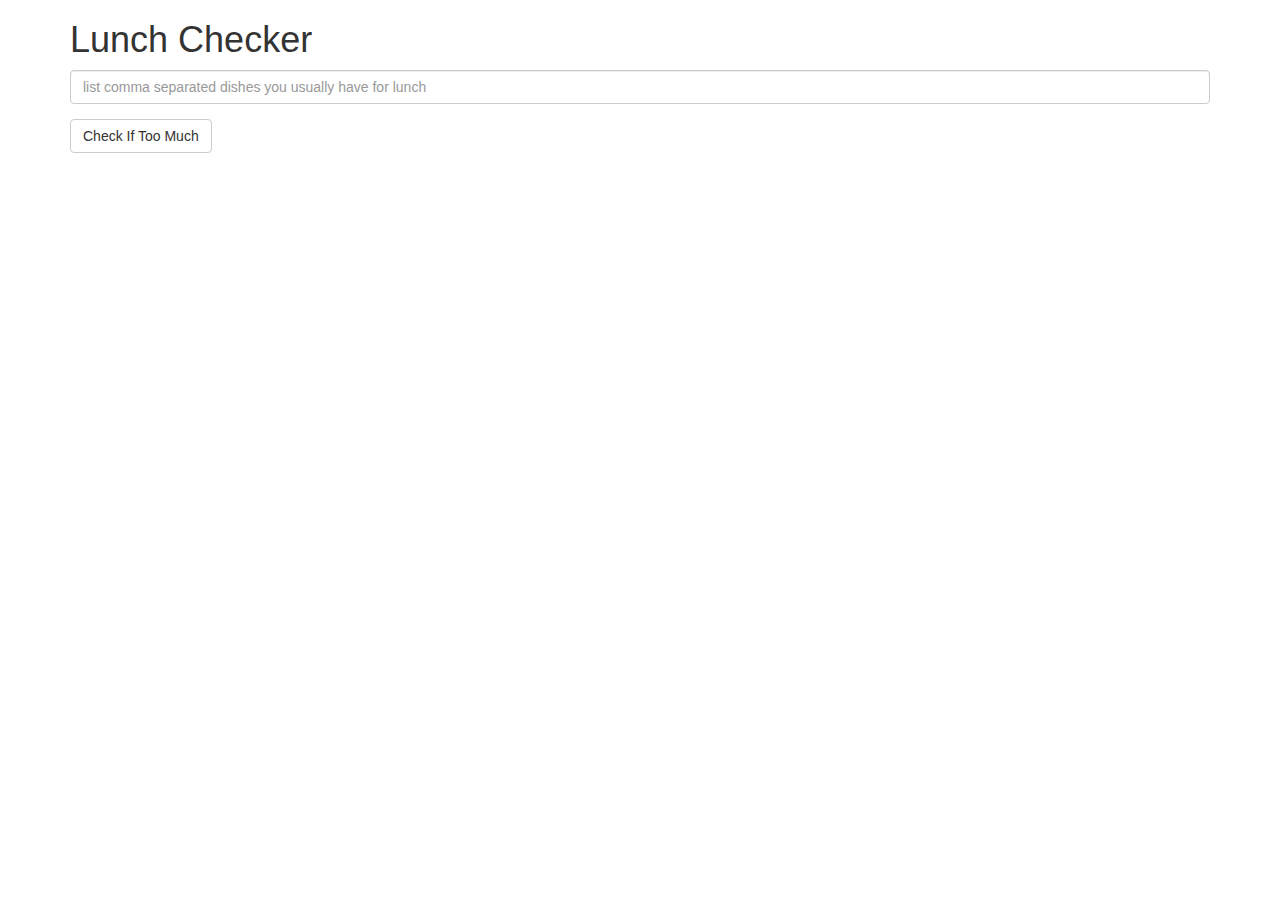
<file: module1-solution/index.html>
<!doctype html>
<html lang="en">
  <head>
    <title>Lunch Checker</title>
    <meta name="viewport" content="width=device-width, initial-scale=1">
    <link rel="stylesheet" href="styles/bootstrap.min.css">
    <script src="angular.min.js"></script>
    <script src="app.js"></script>
    <style>
      .message { font-size: 1.3em; font-weight: bold; }
    </style>
  </head>
<body ng-app="LunchCheck">
   <div class="container" ng-controller="LunchCheckController">
     <h1>Lunch Checker</h1>

         <div class="form-group">
             <input id="lunch-menu" type="text" ng-model="items" 
             placeholder="list comma separated dishes you usually have for lunch"
             class="form-control">
         </div>
         <div class="form-group">
             <button ng-click="checkIfTooMuch()" class="btn btn-default">Check If Too Much</button>
         </div>
         <div class="form-group message">
           <!-- Your message can go here. -->
           {{message}}
         </div>
   </div>

</body>
</html>
</file>
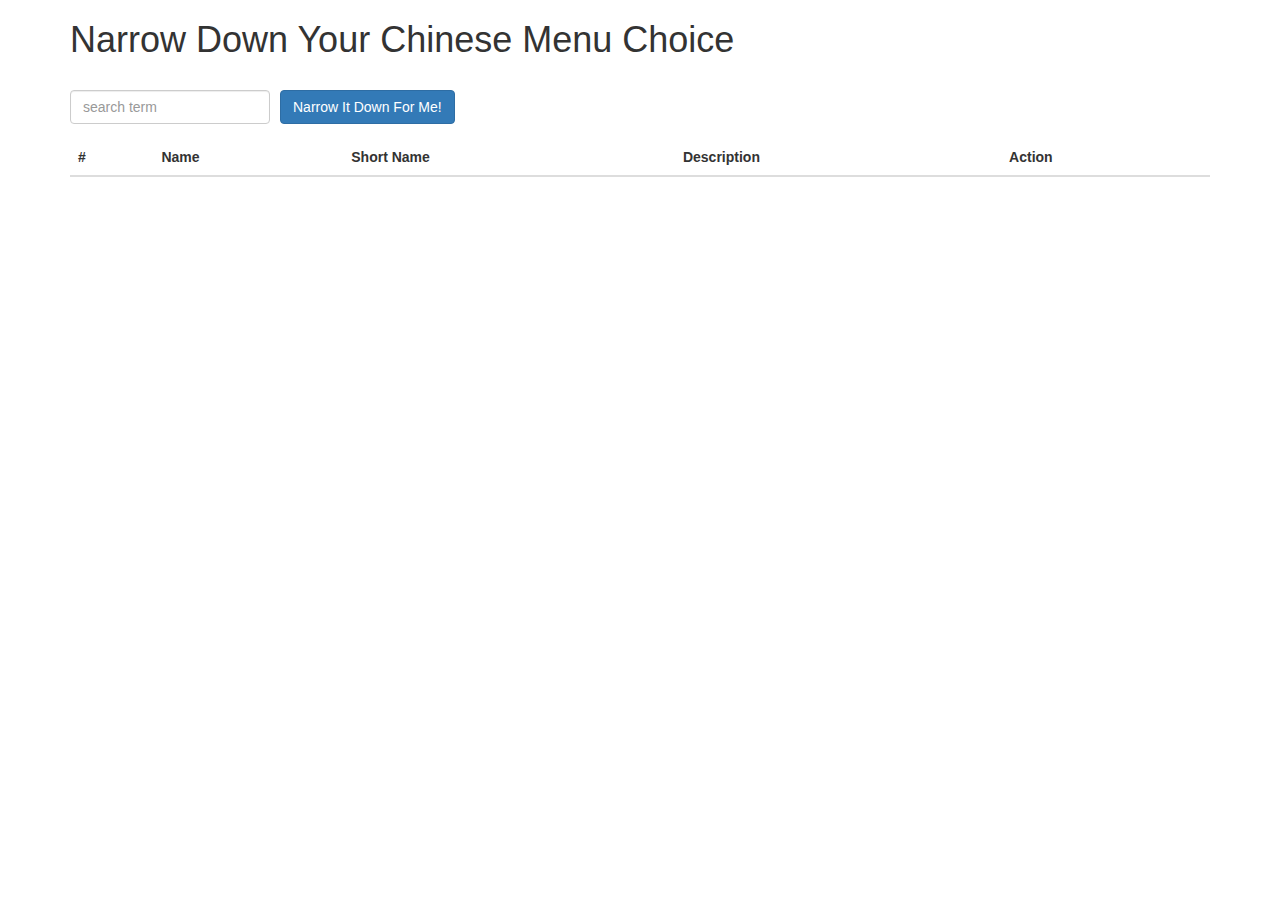
<file: module3-solution/index.html>
<!doctype html>
<html lang="en">

<head>
  <title>Narrow Down Your Menu Choice</title>
  <meta name="viewport" content="width=device-width, initial-scale=1">
  <link rel="stylesheet" href="styles/bootstrap.min.css">
  <link rel="stylesheet" href="styles/styles.css">
  <script src="script/angular.min.js"></script>
  <script src="script/app.js"></script>
</head>

<body ng-app="NarrowItDownApp">
  <div class="container" ng-controller="NarrowItDownController as narrowCtrl">
    <h1>Narrow Down Your Chinese Menu Choice</h1>
    <div class="form-group">
      <input type="text" ng-model="narrowCtrl.searchTerm" placeholder="search term" class="form-control">
    </div>
    <div class="form-group narrow-button">
      <button ng-click="narrowCtrl.getMatchedMenuItems(narrowCtrl.searchTerm)" class="btn btn-primary">Narrow It Down
        For Me!</button>
    </div>
    <!-- found-items should be implemented as a component -->
    <found-items list-items="narrowCtrl" on-remove="narrowCtrl.removeItem(index)" result-message="{{narrowCtrl.resultMessage}}"></found-items>
  </div>

</body>

</html>
</file>
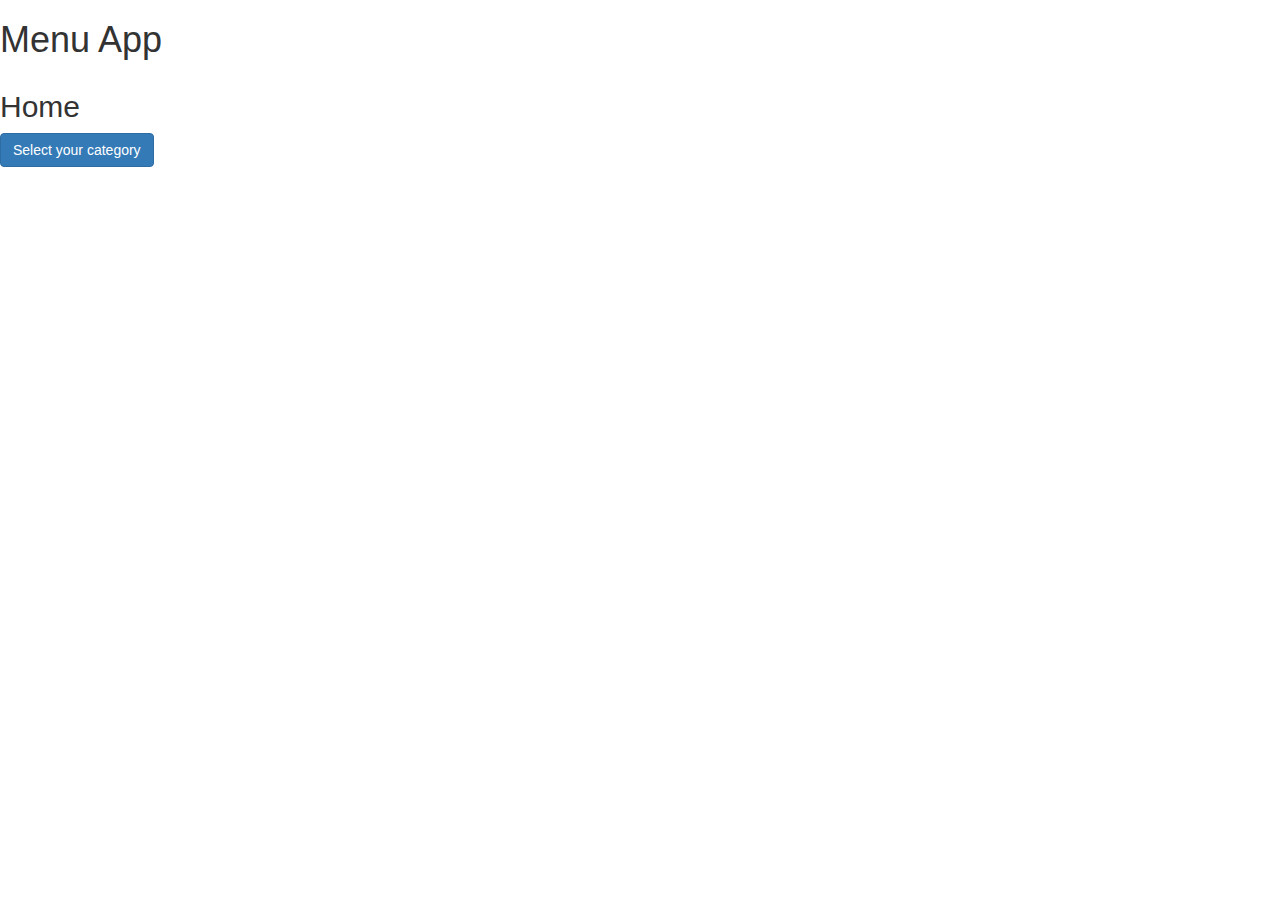
<file: module4-solution/index.html>
<html lang="en">
    <head>
        <title>Restaurant Menu</title>
        <link rel="stylesheet" href="styles/bootstrap.min.css">
        <link rel="stylesheet" href="styles/styles.css">
        
    </head>
    <body ng-app="MenuApp">
        <ui-view></ui-view>

        <!-- Libraries -->
        <script src="library/angular.min.js"></script>
        <script src="library/angular-ui-router.min.js"></script>

        <!-- Modules -->
        <script src="src/modules/menuapp.module.js"></script>
        <script src="src/modules/data.module.js"></script>

        <!-- Services -->
        <script src="src/services/menudata.service.js"></script>

        <!-- Routes -->
        <script src="src/routes/routes.js"></script>

        <!-- Controllers -->
        <script src="src/controllers/categories.controller.js"></script>
        <script src="src/controllers/categorylist.controller.js"></script>

        <!-- Components -->
        <script src="src/components/categories.component.js"></script>
        <script src="src/components/items.component.js"></script>
    </body>

</html>
</file>
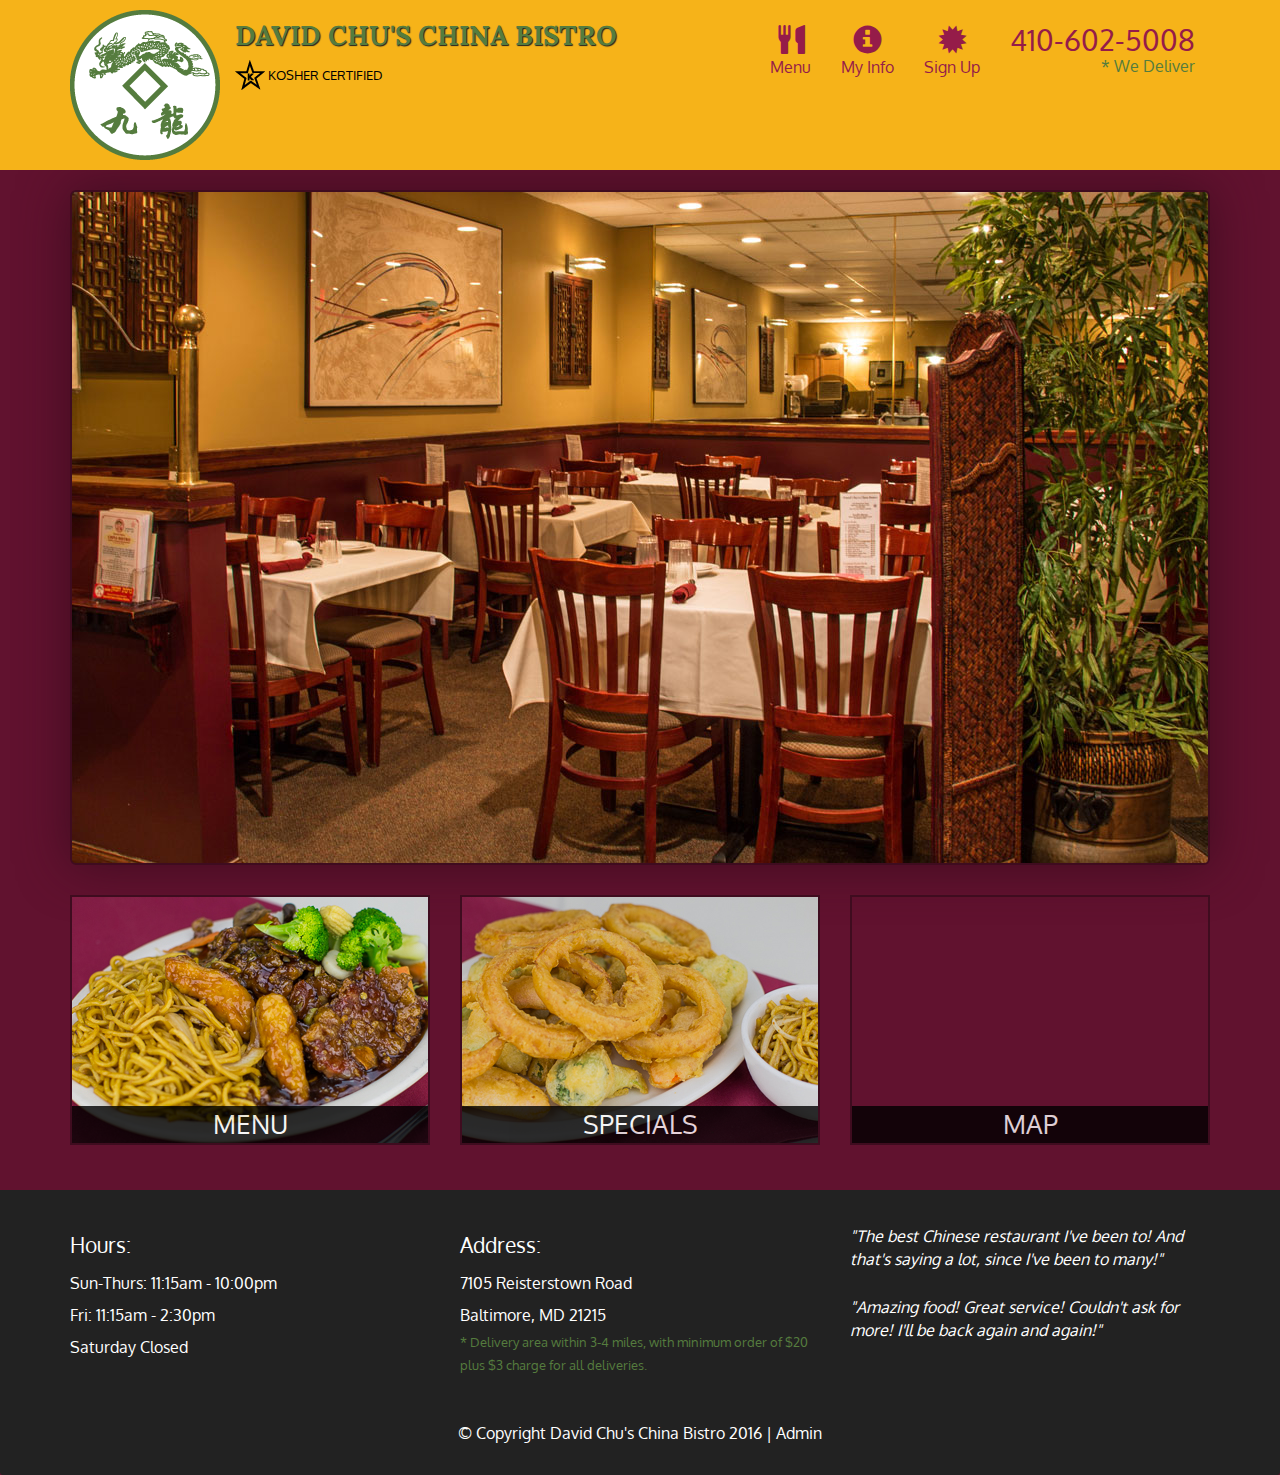
<file: module5-solution/index.html>
<!DOCTYPE html>
<html lang="en">
  <head>
    <meta charset="utf-8">
    <meta http-equiv="X-UA-Compatible" content="IE=edge">
    <meta name="viewport" content="width=device-width, initial-scale=1">
    <title>David Chu's China Bistro</title>
    <link href='https://fonts.googleapis.com/css?family=Oxygen:400,300,700' rel='stylesheet' type='text/css'>
    <link href='https://fonts.googleapis.com/css?family=Lora' rel='stylesheet' type='text/css'>
    <link rel="stylesheet" href="css/bootstrap.min.css">
    <link rel="stylesheet" href="css/restaurant.css">
    <link rel="stylesheet" href="css/common.css">
  </head>
  <body ng-app="restaurant" ng-strict-di>

    <!-- Fixed position loading indicator -->
    <loading class="loading-indicator"></loading>

    <header>
      <nav id="header-nav" class="navbar navbar-default">
        <div class="container">
          <div class="navbar-header">
            <a href="index.html" class="pull-left visible-md visible-lg">
              <div id="logo-img" alt="Logo image"></div>
            </a>

            <div class="navbar-brand">
              <a href="index.html"><h1>David Chu's China Bistro</h1></a>
              <p>
              <img src="images/star-k-logo.png" alt="Kosher certification">
              <span>Kosher Certified</span>
              </p>
            </div>

            <button id="navbarToggle" type="button" class="navbar-toggle collapsed" data-toggle="collapse" data-target="#collapsable-nav" aria-expanded="false">
              <span class="sr-only">Toggle navigation</span>
              <span class="icon-bar"></span>
              <span class="icon-bar"></span>
              <span class="icon-bar"></span>
            </button>
          </div>

          <div id="collapsable-nav" class="collapse navbar-collapse">
            <ul id="nav-list" class="nav navbar-nav navbar-right">
              <li id="navHomeButton" class="visible-xs">
                <a href="index.html">
                  <span class="glyphicon glyphicon-home"></span> Home</a>
              </li>
              <li id="navMenuButton" ui-sref-active="active">
                <a ui-sref="public.menu">
                  <span class="glyphicon glyphicon-cutlery"></span><br class="hidden-xs"> Menu</a>
              </li>
              <li>
                <a ui-sref="public.myinfo">
                  <span class="glyphicon glyphicon-info-sign"></span><br class="hidden-xs"> My Info</a>
              </li>
              <li>
                <a ui-sref="public.signup">
                  <span class="glyphicon glyphicon-certificate"></span><br class="hidden-xs"> Sign Up</a>
              </li>
              <li id="phone" class="hidden-xs">
                <a href="tel:410-602-5008">
                  <span>410-602-5008</span></a><div>* We Deliver</div>
              </li>
            </ul><!-- #nav-list -->
          </div><!-- .collapse .navbar-collapse -->
        </div><!-- .container -->
      </nav><!-- #header-nav -->
    </header>

    <div id="call-btn" class="visible-xs">
      <a class="btn" href="tel:410-602-5008">
        <span class="glyphicon glyphicon-earphone"></span>
        410-602-5008
      </a>
    </div>
    <div id="xs-deliver" class="text-center visible-xs">* We Deliver</div>

    <ui-view>
      <div class="text-center initial-loading">
        <h2>Loading Site...</h2>
      </div>
    </ui-view>

    <footer class="panel-footer">
      <div class="container">
        <div class="row">
          <section id="hours" class="col-sm-4">
            <span>Hours:</span><br>
            Sun-Thurs: 11:15am - 10:00pm<br>
            Fri: 11:15am - 2:30pm<br>
            Saturday Closed
            <hr class="visible-xs">
          </section>
          <section id="address" class="col-sm-4">
            <span>Address:</span><br>
            7105 Reisterstown Road<br>
            Baltimore, MD 21215
            <p>* Delivery area within 3-4 miles, with minimum order of $20 plus $3 charge for all deliveries.</p>
            <hr class="visible-xs">
          </section>
          <section id="testimonials" class="col-sm-4">
            <p>"The best Chinese restaurant I've been to! And that's saying a lot, since I've been to many!"</p>
            <p>"Amazing food! Great service! Couldn't ask for more! I'll be back again and again!"</p>
          </section>
        </div>
        <div class="text-center">
          &copy; Copyright David Chu's China Bistro 2016 |
          <a ui-sref="admin.auth">Admin</a></div>
      </div>
    </footer>

    <!-- Libs -->
    <script src="lib/jquery-2.1.4.min.js"></script>
    <script src="lib/bootstrap.min.js"></script>
    <script src="lib/angular.min.js"></script>
    <script src="lib/angular-ui-router.min.js"></script>

    <!-- Main Restaurant Module -->
    <script src="src/restaurant.module.js"></script>

    <!-- Common Module -->
    <script src="src/common/common.module.js"></script>
    <script src="src/common/loading/loading.component.js"></script>
    <script src="src/common/loading/loading.interceptor.js"></script>
    <script src="src/common/menu.service.js"></script>

    <!-- Public Module -->
    <script src="src/public/public.module.js"></script>
    <script src="src/public/public.routes.js"></script>
    <script src="src/public/menu/menu.controller.js"></script>
    <script src="src/public/menu-category/menu-category.component.js"></script>
    <script src="src/public/menu-items/menu-items.controller.js"></script>
    <script src="src/public/menu-item/menu-item.component.js"></script>
    <script src="src/public/sign-up/sign-up.controller.js"></script>
    <script src="src/public/my-info/my-info.controller.js"></script>
  
    <!-- ADMIN SITE -->

    <!--Application files -->

  </body>

</html>
</file>
<file: module3-solution/styles/styles.css>
h1 {
  margin-bottom: 30px;
}
input[type="text"] {
  width: 200px;
  float: left;
}
.narrow-button {
  float: left;
  margin-left: 10px;
}
.loader {
  display: none;
  margin-left: 5px;
  font-size: 10px;
  float: left;
  border-top: 1.1em solid rgba(147, 147, 147, 0.2);
  border-right: 1.1em solid rgba(147, 147, 147, 0.2);
  border-bottom: 1.1em solid rgba(147, 147, 147, 0.2);
  border-left: 1.1em solid #676767;
  -webkit-transform: translateZ(0);
  -ms-transform: translateZ(0);
  transform: translateZ(0);
  -webkit-animation: load8 1.1s infinite linear;
  animation: load8 1.1s infinite linear;
}
.loader,
.loader:after {
  border-radius: 50%;
  width: 3em;
  height: 3em;
}
@-webkit-keyframes load8 {
  0% {
    -webkit-transform: rotate(0deg);
    transform: rotate(0deg);
  }
  100% {
    -webkit-transform: rotate(360deg);
    transform: rotate(360deg);
  }
}
@keyframes load8 {
  0% {
    -webkit-transform: rotate(0deg);
    transform: rotate(0deg);
  }
  100% {
    -webkit-transform: rotate(360deg);
    transform: rotate(360deg);
  }
}
</file>
<file: module4-solution/styles/styles.css>
h1 {
  margin-bottom: 30px;
}
input[type="text"] {
  width: 200px;
  float: left;
}
.narrow-button {
  float: left;
  margin-left: 10px;
}
.loader {
  display: none;
  margin-left: 5px;
  font-size: 10px;
  float: left;
  border-top: 1.1em solid rgba(147, 147, 147, 0.2);
  border-right: 1.1em solid rgba(147, 147, 147, 0.2);
  border-bottom: 1.1em solid rgba(147, 147, 147, 0.2);
  border-left: 1.1em solid #676767;
  -webkit-transform: translateZ(0);
  -ms-transform: translateZ(0);
  transform: translateZ(0);
  -webkit-animation: load8 1.1s infinite linear;
  animation: load8 1.1s infinite linear;
}
.loader,
.loader:after {
  border-radius: 50%;
  width: 3em;
  height: 3em;
}
@-webkit-keyframes load8 {
  0% {
    -webkit-transform: rotate(0deg);
    transform: rotate(0deg);
  }
  100% {
    -webkit-transform: rotate(360deg);
    transform: rotate(360deg);
  }
}
@keyframes load8 {
  0% {
    -webkit-transform: rotate(0deg);
    transform: rotate(0deg);
  }
  100% {
    -webkit-transform: rotate(360deg);
    transform: rotate(360deg);
  }
}
</file>
<file: module5-solution/css/restaurant.css>
body {
  font-size: 16px;
  color: #fff;
  background-color: #61122f;
  font-family: 'Oxygen', sans-serif;
}

.initial-loading {
  margin-top: 60px;
}

/** HEADER **/
#header-nav {
  background-color: #f6b319;
  border-radius: 0;
  border: 0;
}

#logo-img {
  background: url('../images/restaurant-logo_large.png') no-repeat;
  width: 150px;
  height: 150px;
  margin: 10px 15px 10px 0;
}

.navbar-brand {
  padding-top: 25px;
}
.navbar-brand h1 { /* Restaurant name */
  font-family: 'Lora', serif;
  color: #557c3e;
  font-size: 1.5em;
  text-transform: uppercase;
  font-weight: bold;
  text-shadow: 1px 1px 1px #222;
  margin-top: 0;
  margin-bottom: 0;
  line-height: .75;
}
.navbar-brand a:hover, .navbar-brand a:focus {
  text-decoration: none;
}
.navbar-brand p { /* Kosher cert */
  color: #000;
  text-transform: uppercase;
  font-size: .7em;
  margin-top: 15px;
}
.navbar-brand p span { /* Star-K */
  vertical-align: middle;
}

#nav-list {
  margin-top: 10px;
}
#nav-list a {
  color: #951C49;
  text-align: center;
}
#nav-list a:hover {
  background: #E7E7E7;
}
#nav-list a span {
  font-size: 1.8em;
}

#phone {
  margin-top: 5px;
}
#phone a { /* Phone number */
  text-align: right;
  padding-bottom: 0;
}
#phone div { /* We Deliver */
  color: #557c3e;
  text-align: right;
  padding-right: 15px;
}

.navbar-header button.navbar-toggle, .navbar-header .icon-bar {
  border: 1px solid #61122f;
}
.navbar-header button.navbar-toggle {
  clear: both;
  margin-top: -30px;
}
/* END HEADER */

/* FOOTER */
.panel-footer {
  margin-top: 30px;
  padding-top: 35px;
  padding-bottom: 30px;
  background-color: #222;
  border-top: 0;
}
.panel-footer div.row {
  margin-bottom: 35px;
}
#hours, #address {
  line-height: 2;
}
#hours > span, #address > span {
  font-size: 1.3em;
}
#address p {
  color: #557c3e;
  font-size: .8em;
  line-height: 1.8;
}
#testimonials {
  font-style: italic;
}
#testimonials p:nth-child(2) {
  margin-top: 25px;
}
a[ui-sref="admin.auth"] {
  color: #fff;
}
/* END FOOTER */

/********** Medium devices only **********/
@media (min-width: 992px) and (max-width: 1199px) {
  /* Header */
  #logo-img {
    background: url('../images/restaurant-logo_medium.png') no-repeat;
    width: 100px;
    height: 100px;
    margin: 5px 5px 5px 0;
  }
  /* End Header */
}


/********** Extra small devices only **********/
@media (max-width: 767px) {
  /* Header */
  .navbar-brand {
    padding-top: 10px;
    height: 80px;
  }
  .navbar-brand h1 { /* Restaurant name */
    padding-top: 10px;
    font-size: 5vw; /* 1vw = 1% of viewport width */
  }
  .navbar-brand p { /* Kosher cert */
    font-size: .6em;
    margin-top: 12px;
  }
  .navbar-brand p img { /* Star-K */
    height: 20px;
  }

  #collapsable-nav a { /* Collapsed nav menu text */
    font-size: 1.2em;
  }
  #collapsable-nav a span { /* Collapsed nav menu glyph */
    font-size: 1em;
    margin-right: 5px;
  }

  #call-btn > a {
    font-size: 1.5em;
    display: block;
    margin: 0 20px;
    padding: 10px;
    border: 2px solid #fff;
    background-color: #f6b319;
    color: #951c49;
  }
  #xs-deliver {
    margin-top: 5px;
    font-size: .7em;
    letter-spacing: .1em;
    text-transform: uppercase;
  }
  /* End Header */

  /* Footer */
  .panel-footer section {
    margin-bottom: 30px;
    text-align: center;
  }
  .panel-footer section:nth-child(3) {
    margin-bottom: 0; /* margin already exists on the whole row */
  }
  .panel-footer section hr {
    width: 50%;
  }
  /* End Footer */
}


/********** Super extra small devices Only :-) (e.g., iPhone 4) **********/
@media (max-width: 479px) {
  /* Header */
  .navbar-brand h1 { /* Restaurant name */
    padding-top: 5px;
    font-size: 6vw;
  }
  /* End Header */
}
</file>
<file: module5-solution/css/common.css>
.loading-indicator {
    display: block;
    width: 70px;
    position: fixed;
    left: 0;
    right: 0;
    margin: 0 auto;
    top: 40%;
    z-index: 100;
    background-color: #FFF;
}

.loading-indicator img {
    width: 70px;
    background-color: #FFF;
}

.ui-view-placeholder {
    margin-top: 60px;
}
</file>
